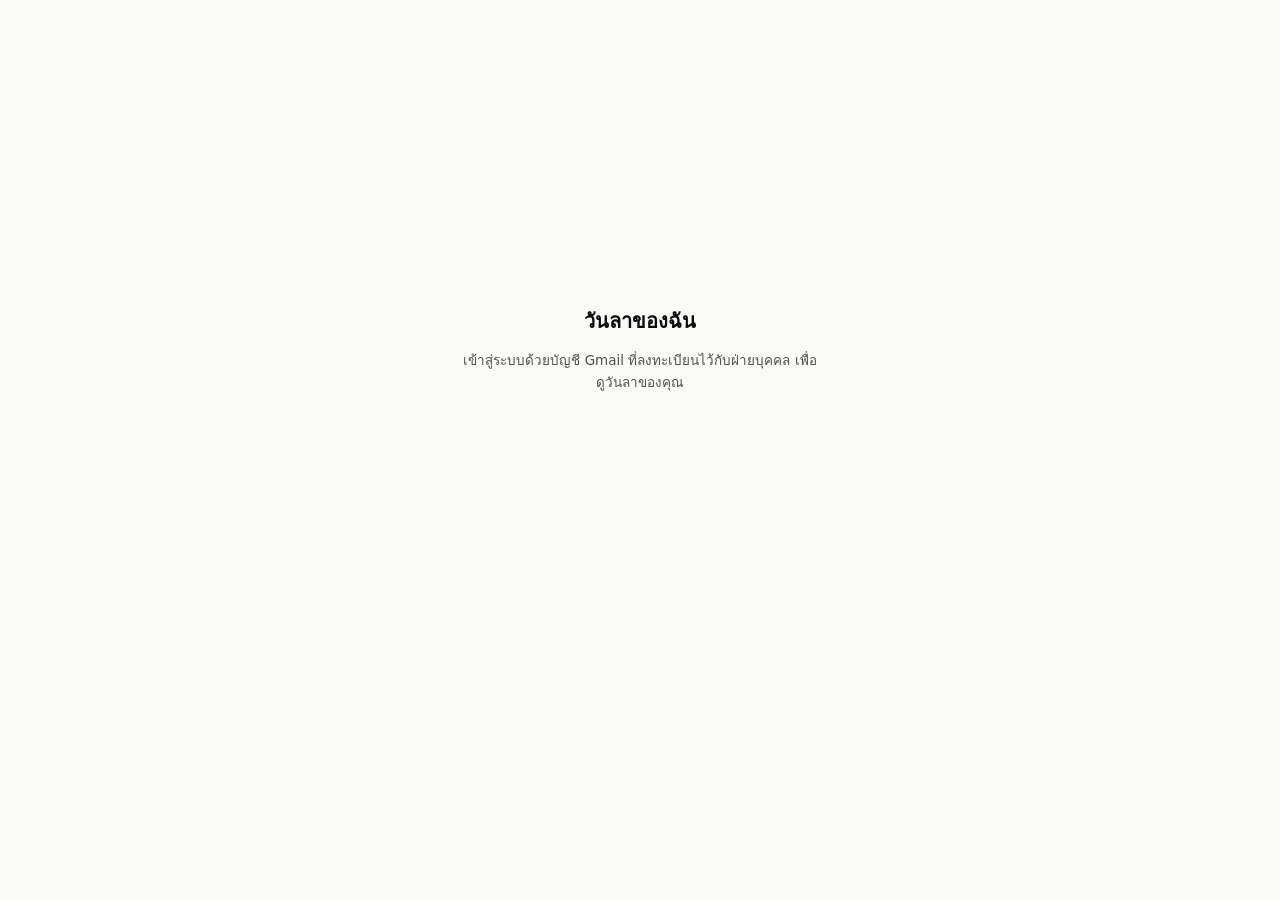
<file: index.html>
<!DOCTYPE html>
<html lang="th">
<head>
  <meta charset="utf-8">
  <meta name="viewport" content="width=device-width, initial-scale=1, maximum-scale=1">
  <title>วันลาของฉัน</title>
  <link rel="stylesheet" href="style.css">
  <script src="https://accounts.google.com/gsi/client" async defer></script>
</head>
<body>
  <div class="wrap" id="app">
    <div class="center-screen" id="signinScreen">
      <div class="box">
        <div class="app-title">วันลาของฉัน</div>
        <p>เข้าสู่ระบบด้วยบัญชี Gmail ที่ลงทะเบียนไว้กับฝ่ายบุคคล เพื่อดูวันลาของคุณ</p>
        <div id="gsiButton" class="gsi-button-wrap"></div>
        <p class="hint" id="configHint" style="display:none;">
          ยังไม่ได้ตั้งค่า API_URL / GOOGLE_CLIENT_ID ใน config.js
        </p>
      </div>
    </div>
  </div>

  <script src="config.js"></script>
  <script src="app.js"></script>
</body>
</html>
</file>
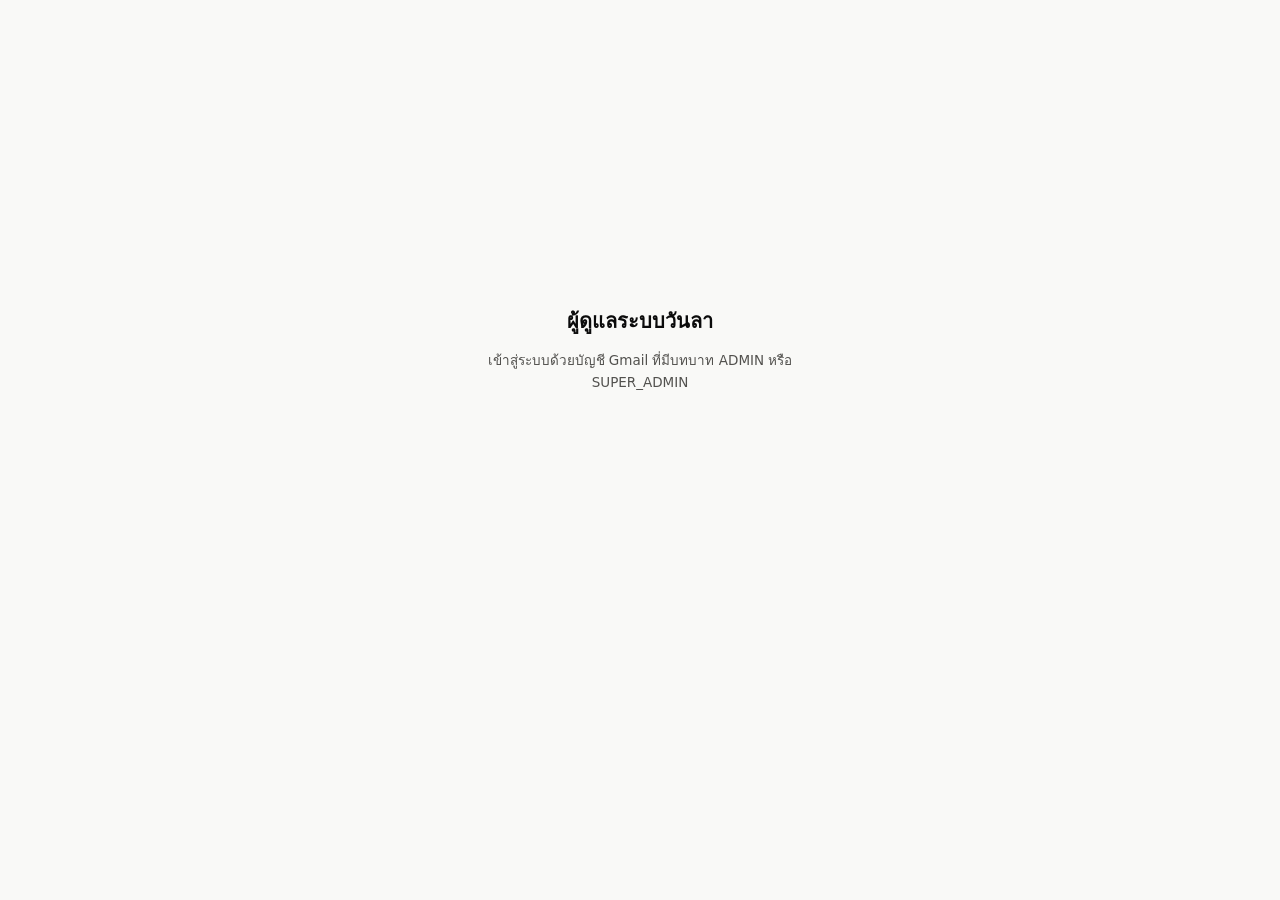
<file: admin.html>
<!DOCTYPE html>
<html lang="th">
<head>
  <meta charset="utf-8">
  <meta name="viewport" content="width=device-width, initial-scale=1, maximum-scale=1">
  <title>ผู้ดูแลระบบ — วันลา</title>
  <link rel="stylesheet" href="style.css">
  <script src="https://accounts.google.com/gsi/client" async defer></script>
</head>
<body>
  <div class="wrap" id="app">
    <div class="center-screen" id="signinScreen">
      <div class="box">
        <div class="app-title">ผู้ดูแลระบบวันลา</div>
        <p>เข้าสู่ระบบด้วยบัญชี Gmail ที่มีบทบาท ADMIN หรือ SUPER_ADMIN</p>
        <div id="gsiButton" class="gsi-button-wrap"></div>
      </div>
    </div>
  </div>

  <script src="config.js"></script>
  <script src="admin.js"></script>
</body>
</html>
</file>
<file: style.css>
:root {
  color-scheme: light;
  --surface-1:      #fcfcfb;
  --page-plane:     #f9f9f7;
  --text-primary:   #0b0b0b;
  --text-secondary: #52514e;
  --text-muted:     #898781;
  --gridline:       #e1e0d9;
  --baseline:       #c3c2b7;
  --border:         rgba(11,11,11,0.10);
  --good:           #0ca30c;
  --good-text:      #006300;
  --warning:        #fab219;
  --serious:        #ec835a;
  --critical:       #d03b3b;
  --track:          #eceae4;

  --series-1: #2a78d6; /* blue */
  --series-2: #eb6834; /* orange */
  --series-3: #1baf7a; /* aqua */
  --series-4: #eda100; /* yellow */
  --series-5: #e87ba4; /* magenta */
  --series-6: #008300; /* green */
  --series-7: #4a3aa7; /* violet */
  --series-8: #e34948; /* red */
}
@media (prefers-color-scheme: dark) {
  :root:where(:not([data-theme="light"])) {
    color-scheme: dark;
    --surface-1:      #1a1a19;
    --page-plane:     #0d0d0d;
    --text-primary:   #ffffff;
    --text-secondary: #c3c2b7;
    --text-muted:     #898781;
    --gridline:       #2c2c2a;
    --baseline:       #383835;
    --border:         rgba(255,255,255,0.10);
    --good:           #0ca30c;
    --good-text:      #0ca30c;
    --warning:        #fab219;
    --serious:        #ec835a;
    --critical:       #e66767;
    --track:          #262624;

    --series-1: #3987e5;
    --series-2: #d95926;
    --series-3: #199e70;
    --series-4: #c98500;
    --series-5: #d55181;
    --series-6: #008300;
    --series-7: #9085e9;
    --series-8: #e66767;
  }
}

* { box-sizing: border-box; }
html, body {
  margin: 0; padding: 0;
  background: var(--page-plane);
  color: var(--text-primary);
  font-family: system-ui, -apple-system, "Segoe UI", "Sarabun", sans-serif;
  -webkit-font-smoothing: antialiased;
}
body { padding: 12px; padding-bottom: 48px; }
.wrap { max-width: 760px; margin: 0 auto; }

.card {
  background: var(--surface-1);
  border: 1px solid var(--border);
  border-radius: 14px;
  padding: 16px;
  margin-bottom: 14px;
}
.card h2 {
  font-size: 15px;
  margin: 0 0 12px 0;
  color: var(--text-primary);
  font-weight: 700;
}
.card h2 .sub {
  display: block;
  font-size: 12px;
  font-weight: 400;
  color: var(--text-muted);
  margin-top: 2px;
}

.topbar {
  display: flex;
  align-items: center;
  justify-content: space-between;
  gap: 8px;
  margin-bottom: 14px;
}

.profile {
  display: flex;
  align-items: center;
  gap: 12px;
}
.avatar {
  width: 44px; height: 44px; border-radius: 50%;
  background: var(--series-1);
  color: #fff;
  display: flex; align-items: center; justify-content: center;
  font-weight: 700; font-size: 16px; flex-shrink: 0;
}
.profile-name { font-weight: 700; font-size: 15px; }
.profile-meta { font-size: 12.5px; color: var(--text-secondary); margin-top: 1px; }

.fy-select, select {
  font-size: 14px;
  padding: 8px 10px;
  border-radius: 10px;
  border: 1px solid var(--border);
  background: var(--surface-1);
  color: var(--text-primary);
}

.signout-link {
  font-size: 12px;
  color: var(--text-muted);
  text-decoration: underline;
  cursor: pointer;
  background: none;
  border: none;
  padding: 0;
  margin-top: 6px;
}

.stat-row { display: flex; gap: 10px; flex-wrap: wrap; }
.stat-tile {
  flex: 1 1 130px;
  background: var(--track);
  border-radius: 10px;
  padding: 10px 12px;
}
.stat-tile .stat-label { font-size: 11.5px; color: var(--text-secondary); }
.stat-tile .stat-value {
  font-size: 20px; font-weight: 700; margin-top: 2px;
  font-variant-numeric: tabular-nums;
}

.balance-item { margin-bottom: 14px; }
.balance-item:last-child { margin-bottom: 0; }
.balance-head {
  display: flex; justify-content: space-between; align-items: baseline;
  font-size: 13.5px; margin-bottom: 6px;
}
.balance-head .name { font-weight: 600; }
.balance-head .nums { color: var(--text-secondary); font-variant-numeric: tabular-nums; }
.progress-track {
  height: 12px; border-radius: 6px; background: var(--track);
  overflow: hidden; position: relative;
}
.progress-fill {
  height: 100%; border-radius: 6px;
  background: var(--series-1);
}
.badge {
  display: inline-block;
  font-size: 10.5px;
  padding: 2px 8px;
  border-radius: 999px;
  font-weight: 600;
  margin-left: 6px;
  vertical-align: middle;
}
.badge-review { background: rgba(250,178,25,0.18); color: #9a6a00; }
.badge-ready { background: rgba(12,163,12,0.14); color: var(--good-text); }
.note-text { font-size: 11.5px; color: var(--text-muted); margin-top: 4px; }

.bar-row { display: flex; align-items: center; gap: 8px; margin-bottom: 9px; }
.bar-row:last-child { margin-bottom: 0; }
.bar-label { flex: 0 0 108px; font-size: 12.5px; color: var(--text-secondary); overflow: hidden; text-overflow: ellipsis; white-space: nowrap; }
.bar-track { flex: 1; height: 10px; background: var(--track); border-radius: 5px; overflow: hidden; }
.bar-fill { height: 100%; border-radius: 5px; }
.bar-value { flex: 0 0 56px; text-align: right; font-size: 12.5px; font-variant-numeric: tabular-nums; color: var(--text-primary); }

.month-grid {
  display: grid;
  grid-template-columns: repeat(12, 1fr);
  gap: 3px;
  align-items: end;
  height: 46px;
  margin-top: 8px;
}
.month-bar-wrap { display: flex; flex-direction: column; align-items: center; justify-content: flex-end; height: 100%; }
.month-bar { width: 60%; border-radius: 3px 3px 0 0; min-height: 2px; }
.month-labels {
  display: grid; grid-template-columns: repeat(12, 1fr);
  gap: 3px; margin-top: 4px;
}
.month-labels span { font-size: 8.5px; color: var(--text-muted); text-align: center; }
.type-block { padding: 10px 0; border-top: 1px solid var(--gridline); }
.type-block:first-child { border-top: none; padding-top: 0; }
.type-block-head { display: flex; justify-content: space-between; font-size: 12.5px; }
.type-block-head .name { font-weight: 600; display: flex; align-items: center; gap: 6px; }
.dot { width: 9px; height: 9px; border-radius: 50%; flex-shrink: 0; }

table { width: 100%; border-collapse: collapse; font-size: 13px; }
thead th {
  text-align: left; font-size: 11px; text-transform: uppercase;
  letter-spacing: 0.02em; color: var(--text-muted); font-weight: 600;
  padding: 6px 8px; border-bottom: 1px solid var(--gridline);
}
tbody td { padding: 8px; border-bottom: 1px solid var(--gridline); vertical-align: top; }
tbody tr:last-child td { border-bottom: none; }
.desktop-table { display: none; }
.num { font-variant-numeric: tabular-nums; text-align: right; white-space: nowrap; }

.entry-card {
  display: flex; justify-content: space-between; gap: 10px;
  padding: 10px 0; border-top: 1px solid var(--gridline);
}
.entry-card:first-child { border-top: none; }
.entry-main { min-width: 0; }
.entry-type { font-weight: 600; font-size: 13.5px; }
.entry-date { font-size: 12px; color: var(--text-secondary); margin-top: 1px; }
.entry-note { font-size: 11.5px; color: var(--text-muted); margin-top: 3px; }
.entry-side { text-align: right; flex-shrink: 0; }
.entry-qty { font-weight: 700; font-size: 14px; font-variant-numeric: tabular-nums; }
.status-pill {
  display: inline-block; font-size: 10px; font-weight: 700;
  padding: 2px 7px; border-radius: 999px; margin-top: 4px;
}
.status-approved { background: rgba(12,163,12,0.14); color: var(--good-text); }
.status-pending { background: rgba(250,178,25,0.18); color: #9a6a00; }
.status-other { background: var(--track); color: var(--text-secondary); }

.empty-state {
  text-align: center; padding: 24px 10px; color: var(--text-muted); font-size: 13px;
}

.center-screen {
  min-height: 80vh; display: flex; align-items: center; justify-content: center;
  text-align: center; padding: 24px;
}
.center-screen .box { max-width: 360px; }
.center-screen h2 { font-size: 16px; margin: 12px 0 6px; }
.center-screen p { font-size: 13.5px; color: var(--text-secondary); line-height: 1.6; }
.app-title { font-size: 20px; font-weight: 700; margin-bottom: 8px; }
.gsi-button-wrap { display: flex; justify-content: center; margin: 18px 0 8px; min-height: 44px; }
.hint { color: var(--critical); font-size: 12px; }

.spinner {
  width: 28px; height: 28px; border-radius: 50%;
  border: 3px solid var(--track); border-top-color: var(--series-1);
  animation: spin 0.8s linear infinite; margin: 0 auto;
}
@keyframes spin { to { transform: rotate(360deg); } }

.footer-note {
  text-align: center; font-size: 11px; color: var(--text-muted); margin-top: 10px;
}

.admin-link {
  font-size: 12px; color: var(--series-1); text-decoration: none; font-weight: 600;
}

/* ---- Admin forms ---- */
.form-grid { display: grid; grid-template-columns: 1fr; gap: 12px; }
.form-group label {
  display: block; font-size: 12.5px; color: var(--text-secondary); margin-bottom: 4px; font-weight: 600;
}
.form-group .input,
.form-group select,
.form-group textarea,
.input,
table select,
table input[type="text"],
table input[type="date"],
table input[type="number"] {
  width: 100%; font-size: 14px; padding: 9px 11px; border-radius: 10px;
  border: 1px solid var(--border); background: var(--surface-1); color: var(--text-primary);
  font-family: inherit;
}
.form-group textarea { resize: vertical; min-height: 56px; }
.form-row-2 { display: grid; grid-template-columns: 1fr 1fr; gap: 10px; }
.radio-group { display: flex; gap: 14px; margin-top: 2px; }
.radio-group label { display: flex; align-items: center; gap: 6px; font-size: 13px; font-weight: 400; color: var(--text-primary); }

/* ---- Bulk grid table (นำเข้ารายการลาย้อนหลัง) ---- */
#bulkGridTable { border-collapse: separate; border-spacing: 0 6px; }
#bulkGridTable td { padding: 4px 6px; border-bottom: none; vertical-align: middle; }
#bulkGridTable thead th { white-space: nowrap; }

.btn-primary {
  background: var(--series-1); color: #fff; border: none; padding: 11px 18px;
  border-radius: 10px; font-weight: 700; font-size: 14px; cursor: pointer; width: 100%;
}
.btn-primary:disabled { opacity: 0.55; cursor: default; }
.btn-secondary {
  background: var(--track); color: var(--text-primary); border: none; padding: 9px 14px;
  border-radius: 10px; font-weight: 600; font-size: 13px; cursor: pointer;
}
.link-danger {
  color: var(--critical); background: none; border: none; font-size: 12px;
  cursor: pointer; padding: 0; text-decoration: underline;
}
.form-msg { font-size: 12.5px; margin-top: 8px; }
.form-msg.ok { color: var(--good-text); }
.form-msg.error { color: var(--critical); }

.admin-row {
  display: flex; justify-content: space-between; align-items: center; gap: 10px;
  padding: 9px 0; border-top: 1px solid var(--gridline);
}
.admin-row:first-child { border-top: none; }
.admin-row .main { min-width: 0; font-size: 13px; }
.admin-row .main .t1 { font-weight: 600; }
.admin-row .main .t2 { color: var(--text-secondary); font-size: 12px; }
.admin-row .side { text-align: right; flex-shrink: 0; font-size: 13px; font-variant-numeric: tabular-nums; }

@media (min-width: 480px) {
  .form-grid.cols-2 { grid-template-columns: 1fr 1fr; }
}

@media (min-width: 640px) {
  body { padding: 24px; }
  .mobile-cards { display: none; }
  .desktop-table { display: table; }
}
</file>
